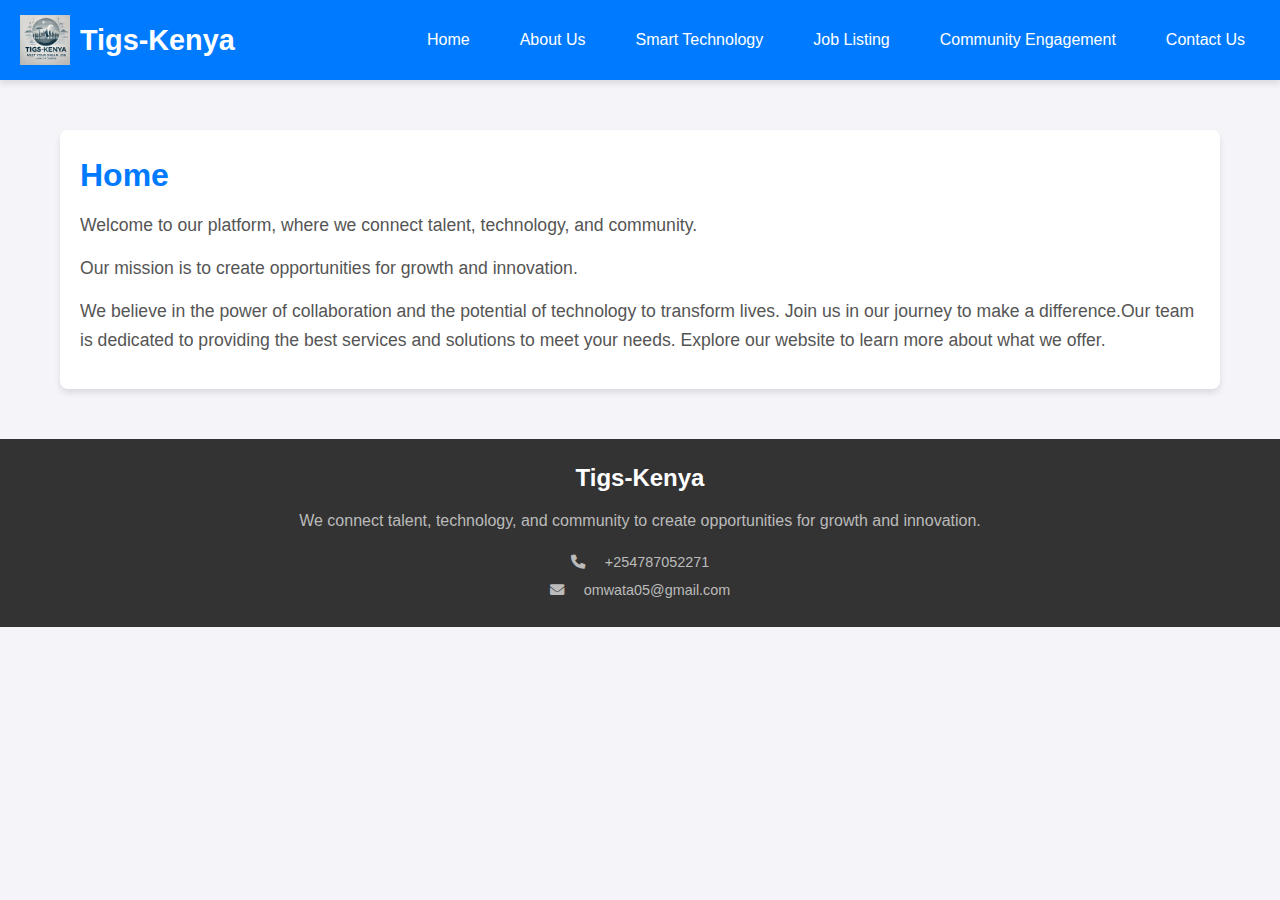
<file: index.html>
<!DOCTYPE html>
<html lang="en">
<head>
    <meta charset="UTF-8">
    <meta name="viewport" content="width=device-width, initial-scale=1.0">
    <title>Careers</title>
    <link rel="stylesheet" href="styles.css">
    <link rel="stylesheet" href="https://cdnjs.cloudflare.com/ajax/libs/font-awesome/6.0.0-beta3/css/all.min.css">
</head>
<body>
<header>
    <div class="logo">
        <img src="logo.png" alt="Tigs-Kenya Logo">
        <span class="site-title">Tigs-Kenya</span>
    </div>
    <nav>
        <ul>
            <li><a href="index.html">Home</a></li>
            <li><a href="about.html">About Us</a></li>
            <li><a href="smart-tech.html">Smart Technology</a></li>
            <li><a href="jobs.html">Job Listing</a></li>
            <li><a href="community.html">Community Engagement</a></li>
            <li><a href="contact.html">Contact Us</a></li>
        </ul>
    </nav>
</header>

<body>
    <div class="container">

        <!-- Tab Contents -->
        <div id="about" class="tab-content">
            <h2>Home</h2>
            <p>Welcome to our platform, where we connect talent, technology, and community.</p>
            <p>Our mission is to create opportunities for growth and innovation. </p>
            <p>We believe in the power of collaboration and the potential of technology to transform lives. Join us in our journey to make a difference.Our team is dedicated to providing the best services and solutions to meet your needs. Explore our website to learn more about what we offer.
            </p>
        </div>
    </div>
</body>
<footer>
    <div class="footer-content">
        <div class="footer-section about">
            <h1 class="logo-text">Tigs-Kenya</h1>
            <p>
                We connect talent, technology, and community to create opportunities for growth and innovation.
            </p>
            <div class="contact">
                <span><i class="fas fa-phone"></i> &nbsp; +254787052271</span>
                <span><i class="fas fa-envelope"></i> &nbsp; omwata05@gmail.com</span>
</footer>
</html>
</file>
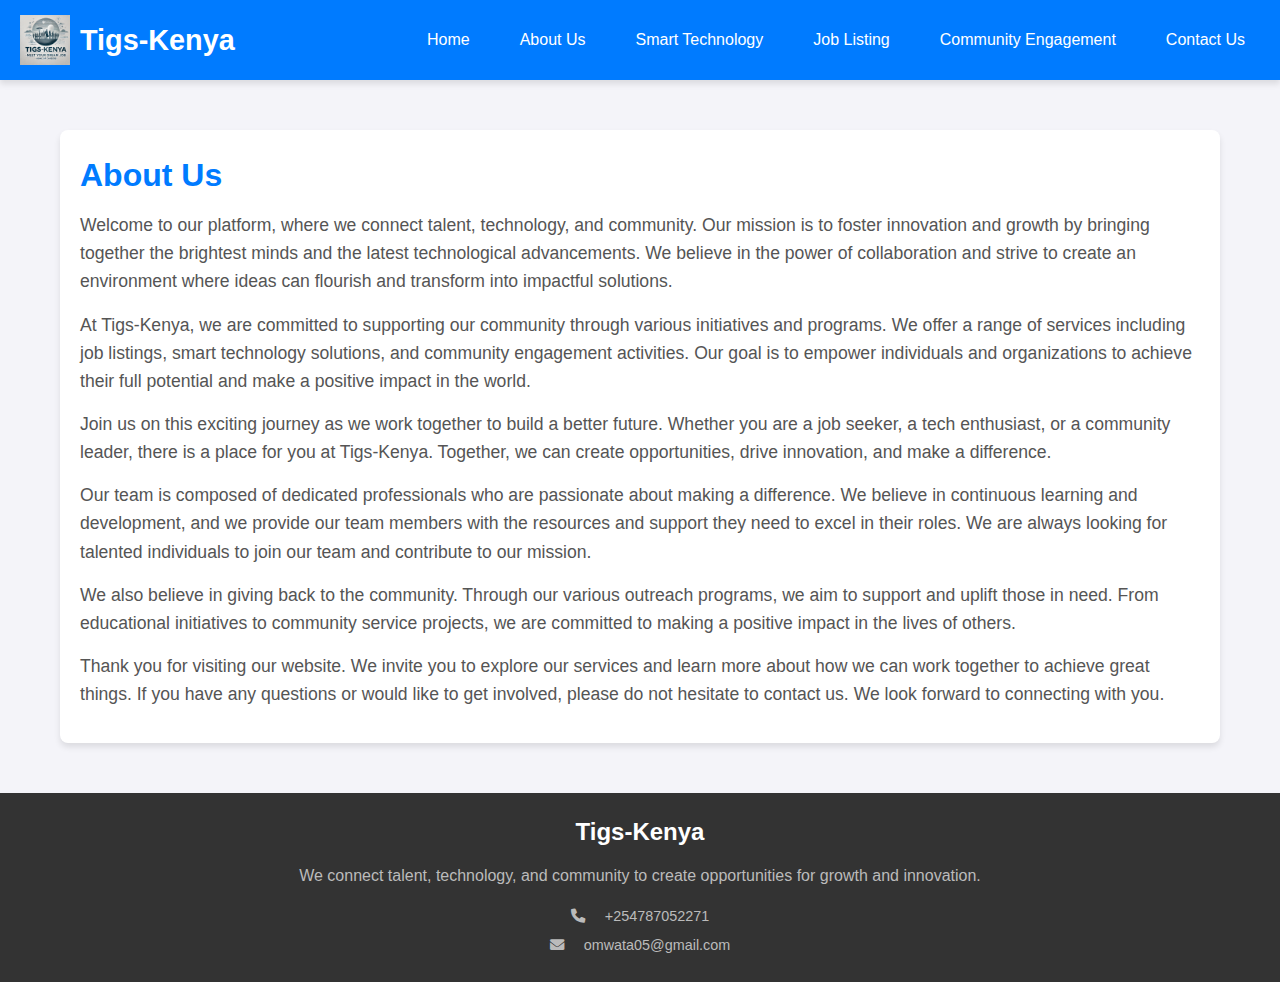
<file: about.html>
<!DOCTYPE html>
<html lang="en">
<head>
    <meta charset="UTF-8">
    <meta name="viewport" content="width=device-width, initial-scale=1.0">
    <title>Careers</title>
    <link rel="stylesheet" href="styles.css">
    <link rel="stylesheet" href="https://cdnjs.cloudflare.com/ajax/libs/font-awesome/6.0.0-beta3/css/all.min.css">
</head>
<body>
<header>
    <div class="logo">
        <img src="logo.png" alt="Tigs-Kenya Logo">
        <span class="site-title">Tigs-Kenya</span>
    </div>
    <nav>
        <ul>
            <li><a href="index.html">Home</a></li>
            <li><a href="about.html">About Us</a></li>
            <li><a href="smart-tech.html">Smart Technology</a></li>
            <li><a href="jobs.html">Job Listing</a></li>
            <li><a href="community.html">Community Engagement</a></li>
            <li><a href="contact.html">Contact Us</a></li>
        </ul>
    </nav>
</header>

<body>
    <div class="container">
        <!-- Tab Contents -->
        <div id="about" class="tab-content">
            <h2>About Us</h2>
            <p>Welcome to our platform, where we connect talent, technology, and community. Our mission is to foster innovation and growth by bringing together the brightest minds and the latest technological advancements. We believe in the power of collaboration and strive to create an environment where ideas can flourish and transform into impactful solutions.</p>
            <p>At Tigs-Kenya, we are committed to supporting our community through various initiatives and programs. We offer a range of services including job listings, smart technology solutions, and community engagement activities. Our goal is to empower individuals and organizations to achieve their full potential and make a positive impact in the world.</p>
            <p>Join us on this exciting journey as we work together to build a better future. Whether you are a job seeker, a tech enthusiast, or a community leader, there is a place for you at Tigs-Kenya. Together, we can create opportunities, drive innovation, and make a difference.</p>
            <p>Our team is composed of dedicated professionals who are passionate about making a difference. We believe in continuous learning and development, and we provide our team members with the resources and support they need to excel in their roles. We are always looking for talented individuals to join our team and contribute to our mission.</p>
            <p>We also believe in giving back to the community. Through our various outreach programs, we aim to support and uplift those in need. From educational initiatives to community service projects, we are committed to making a positive impact in the lives of others.</p>
            <p>Thank you for visiting our website. We invite you to explore our services and learn more about how we can work together to achieve great things. If you have any questions or would like to get involved, please do not hesitate to contact us. We look forward to connecting with you.</p>
        </div>
    </div>
</body>
<footer>
    <div class="footer-content">
        <div class="footer-section about">
            <h1 class="logo-text">Tigs-Kenya</h1>
            <p>
                We connect talent, technology, and community to create opportunities for growth and innovation.
            </p>
            <div class="contact">
                <span><i class="fas fa-phone"></i> &nbsp; +254787052271</span>
                <span><i class="fas fa-envelope"></i> &nbsp; omwata05@gmail.com</span>
</footer>
</html>
</file>
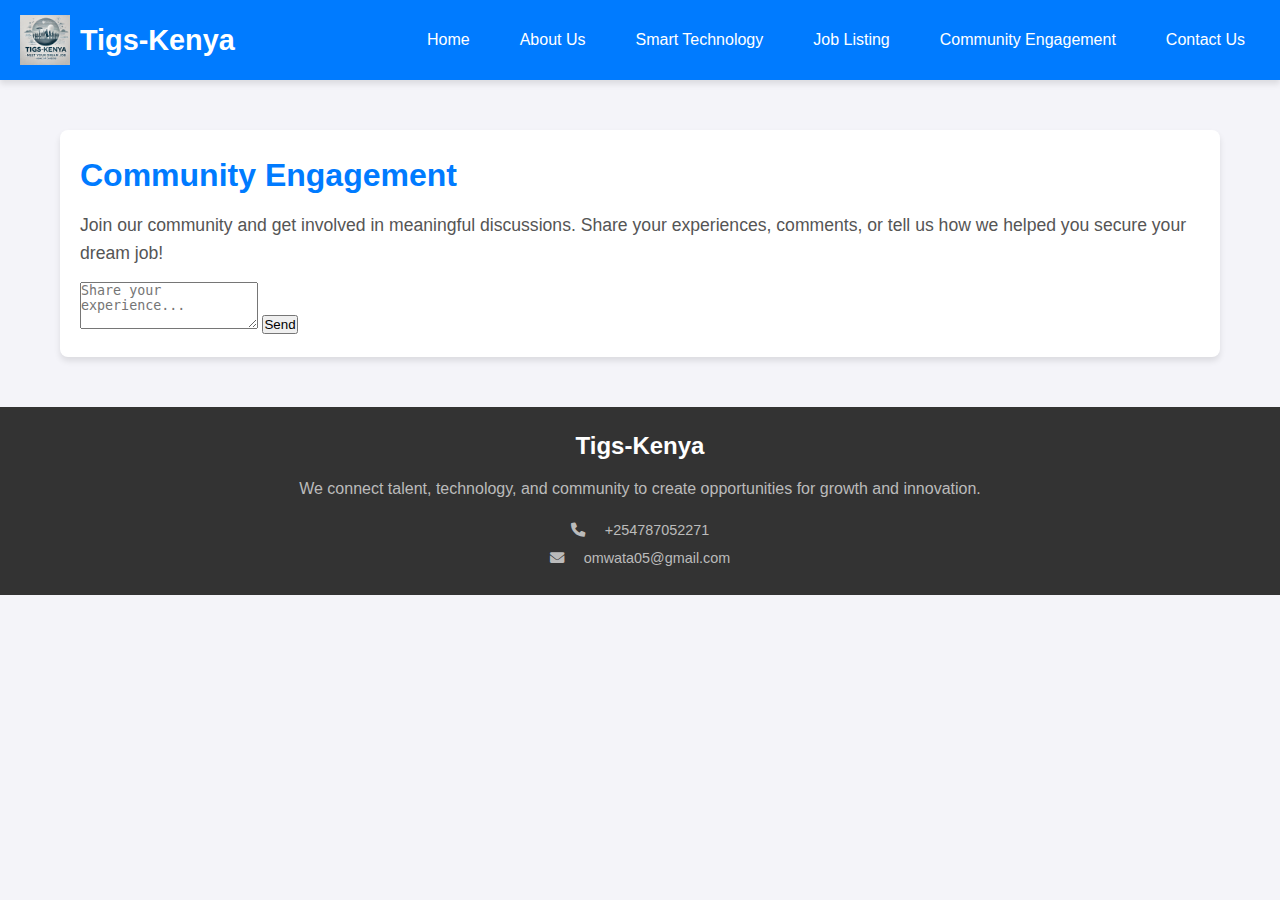
<file: community.html>
<!DOCTYPE html>
<html lang="en">
<head>
    <meta charset="UTF-8">
    <meta name="viewport" content="width=device-width, initial-scale=1.0">
    <title>Careers</title>
    <link rel="stylesheet" href="styles.css">
    <link rel="stylesheet" href="https://cdnjs.cloudflare.com/ajax/libs/font-awesome/6.0.0-beta3/css/all.min.css">

</head>
<body>
<header>
    <div class="logo">
        <img src="logo.png" alt="Tigs-Kenya Logo">
        <span class="site-title">Tigs-Kenya</span>
    </div>
    <nav>
        <ul>
            <li><a href="index.html">Home</a></li>
            <li><a href="about.html">About Us</a></li>
            <li><a href="smart-tech.html">Smart Technology</a></li>
            <li><a href="jobs.html">Job Listing</a></li>
            <li><a href="community.html">Community Engagement</a></li>
            <li><a href="contact.html">Contact Us</a></li>
        </ul>
    </nav>
</header>

<body>
    <div class="container">

        <div id="community" class="tab-content">
            <h2>Community Engagement</h2>
            <p>Join our community and get involved in meaningful discussions. Share your experiences, comments, or tell us how we helped you secure your dream job!</p>

            <!-- Chat Interface -->
            <div class="chat-container">
                <div class="chat-box" id="chat-box">
                    <!-- Chat messages will appear here -->
                </div>
                <textarea id="chat-input" placeholder="Share your experience..." rows="3"></textarea>
                <button id="send-btn">Send</button>
            </div>
        </div>       
    </div>

    <script>
        // JavaScript for Tab Navigation
        const tabs = document.querySelectorAll('.tab-link');
        const contents = document.querySelectorAll('.tab-content');

        tabs.forEach(tab => {
            tab.addEventListener('click', function(event) {
                event.preventDefault();
                tabs.forEach(tab => tab.classList.remove('active'));
                contents.forEach(content => content.classList.remove('active'));
                tab.classList.add('active');
                document.querySelector(tab.getAttribute('href')).classList.add('active');
            });
        });

        // JavaScript for sending and displaying chat messages
        const chatBox = document.getElementById('chat-box');
        const chatInput = document.getElementById('chat-input');
        const sendBtn = document.getElementById('send-btn');

        // Function to send a message
        sendBtn.addEventListener('click', function() {
            const message = chatInput.value.trim();
            if (message !== "") {
                displayMessage(message, 'user');
                chatInput.value = '';  // Clear the input after sending
                chatInput.focus();
            }
        });

        // Function to display a message in the chat box
        function displayMessage(message, sender) {
            const messageContainer = document.createElement('div');
            messageContainer.classList.add('chat-message');
            messageContainer.classList.add(sender);
            messageContainer.textContent = message;
            chatBox.appendChild(messageContainer);
            chatBox.scrollTop = chatBox.scrollHeight;  // Scroll to the bottom to show the latest message
        }

        // Optional: Auto-generate a response for the chat bot (for testing purposes)
        setInterval(() => {
            if (Math.random() > 0.7) { // Random chance for a response
                displayMessage("Thanks for sharing! We are glad we could help you.", 'system');
            }
        }, 5000);
    </script>
</body>
<footer>
    <div class="footer-content">
        <div class="footer-section about">
            <h1 class="logo-text">Tigs-Kenya</h1>
            <p>
                We connect talent, technology, and community to create opportunities for growth and innovation.
            </p>
            <div class="contact">
                <span><i class="fas fa-phone"></i> &nbsp; +254787052271</span>
                <span><i class="fas fa-envelope"></i> &nbsp; omwata05@gmail.com</span>
</footer>
</html>
</file>
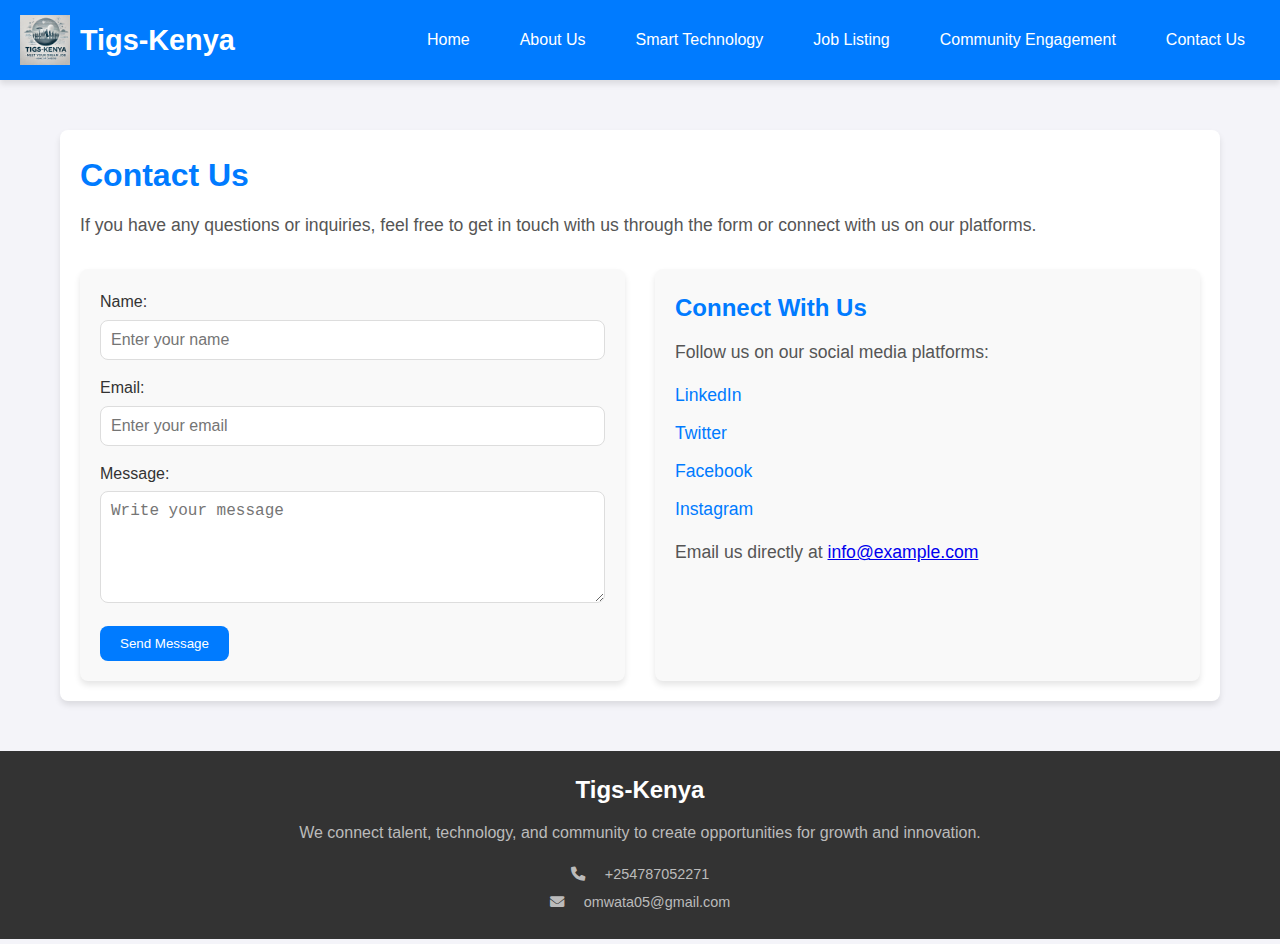
<file: contact.html>
<!DOCTYPE html>
<html lang="en">
<head>
    <meta charset="UTF-8">
    <meta name="viewport" content="width=device-width, initial-scale=1.0">
    <title>Careers</title>
    <link rel="stylesheet" href="styles.css">
    <link rel="stylesheet" href="https://cdnjs.cloudflare.com/ajax/libs/font-awesome/6.0.0-beta3/css/all.min.css">
</head>
<body>
<header>
    <div class="logo">
        <img src="logo.png" alt="Tigs-Kenya Logo">
        <span class="site-title">Tigs-Kenya</span>
    </div>
    <nav>
        <ul>
            <li><a href="index.html">Home</a></li>
            <li><a href="about.html">About Us</a></li>
            <li><a href="smart-tech.html">Smart Technology</a></li>
            <li><a href="jobs.html">Job Listing</a></li>
            <li><a href="community.html">Community Engagement</a></li>
            <li><a href="contact.html">Contact Us</a></li>
        </ul>
    </nav>
</header>

<body>
    <div class="container">
        <div id="contact" class="tab-content">
            <h2>Contact Us</h2>
            <p>If you have any questions or inquiries, feel free to get in touch with us through the form or connect with us on our platforms.</p>
        
            <div class="contact-container">
                <!-- Contact Form -->
                <div class="contact-form">
                    <form action="#" method="POST">
                        <div class="form-group">
                            <label for="name">Name:</label>
                            <input type="text" id="name" name="name" placeholder="Enter your name" required>
                        </div>
                        <div class="form-group">
                            <label for="email">Email:</label>
                            <input type="email" id="email" name="email" placeholder="Enter your email" required>
                        </div>
                        <div class="form-group">
                            <label for="message">Message:</label>
                            <textarea id="message" name="message" rows="5" placeholder="Write your message" required></textarea>
                        </div>
                        <button type="submit" class="submit-btn">Send Message</button>
                    </form>
                </div>
        
                <!-- Connect With Us Section -->
                <div class="connect-with-us">
                    <h3>Connect With Us</h3>
                    <p>Follow us on our social media platforms:</p>
                    <ul>
                        <li><a href="#" target="_blank">LinkedIn</a></li>
                        <li><a href="#" target="_blank">Twitter</a></li>
                        <li><a href="#" target="_blank">Facebook</a></li>
                        <li><a href="#" target="_blank">Instagram</a></li>
                    </ul>
                    <p>Email us directly at <a href="mailto:info@example.com">info@example.com</a></p>
                </div>
            </div>
        </div>        
    </div>
</body>
<footer>
    <div class="footer-content">
        <div class="footer-section about">
            <h1 class="logo-text">Tigs-Kenya</h1>
            <p>
                We connect talent, technology, and community to create opportunities for growth and innovation.
            </p>
            <div class="contact">
                <span><i class="fas fa-phone"></i> &nbsp; +254787052271</span>
                <span><i class="fas fa-envelope"></i> &nbsp; omwata05@gmail.com</span>
</footer>
</html>
</file>
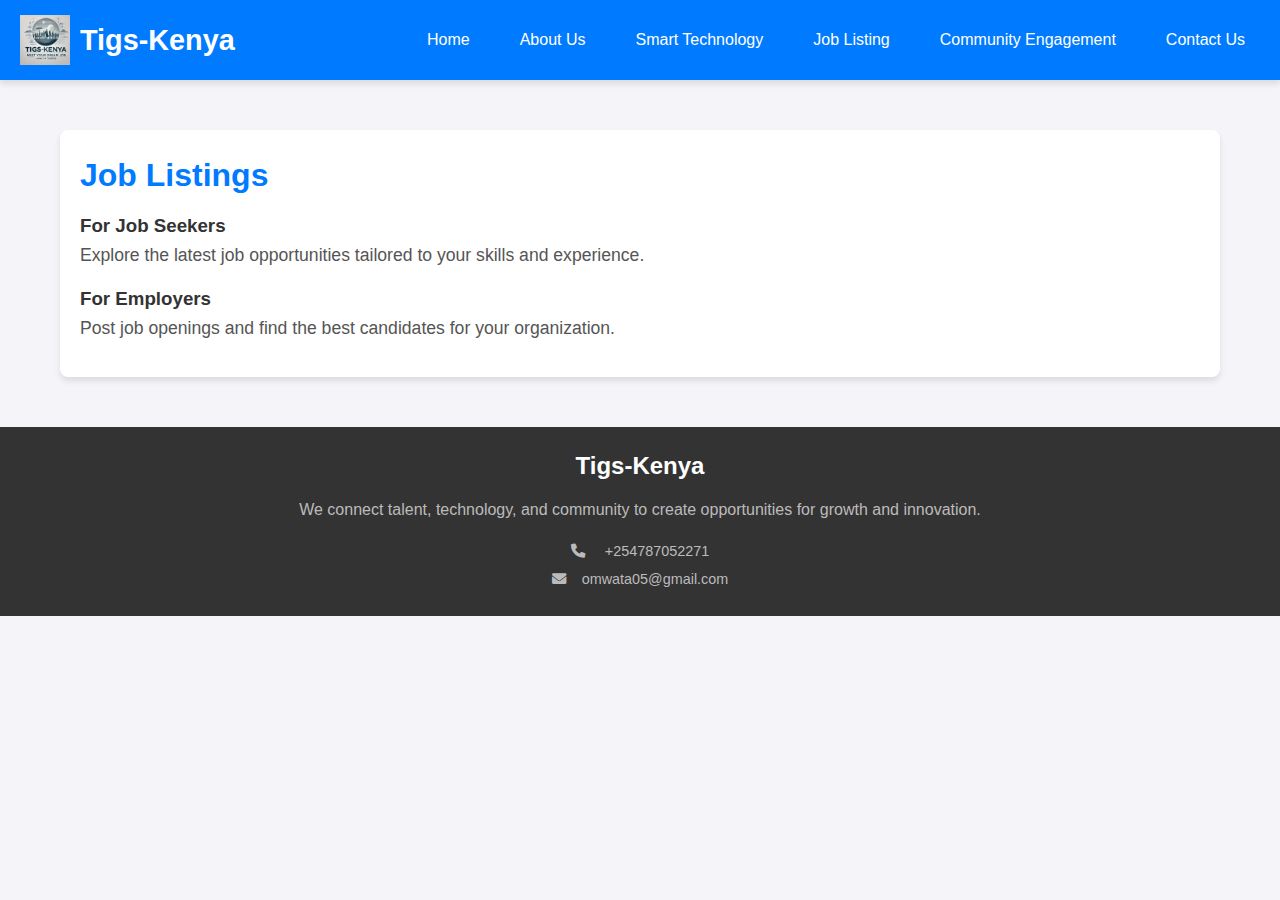
<file: jobs.html>
<!DOCTYPE html>
<html lang="en">
<head>
    <meta charset="UTF-8">
    <meta name="viewport" content="width=device-width, initial-scale=1.0">
    <title>Careers</title>
    <link rel="stylesheet" href="styles.css">
    <link rel="stylesheet" href="https://cdnjs.cloudflare.com/ajax/libs/font-awesome/6.0.0-beta3/css/all.min.css">
</head>
<body>
<header>
    <div class="logo">
        <img src="logo.png" alt="Tigs-Kenya Logo">
        <span class="site-title">Tigs-Kenya</span>
    </div>
    <nav>
        <ul>
            <li><a href="index.html">Home</a></li>
            <li><a href="about.html">About Us</a></li>
            <li><a href="smart-tech.html">Smart Technology</a></li>
            <li><a href="jobs.html">Job Listing</a></li>
            <li><a href="community.html">Community Engagement</a></li>
            <li><a href="contact.html">Contact Us</a></li>
        </ul>
    </nav>
</header>

<body>
    <div class="container">
        <div id="job-listings" class="tab-content">
            <h2>Job Listings</h2>
            <div class="tabs-subsection">
                <h3>For Job Seekers</h3>
                <p>Explore the latest job opportunities tailored to your skills and experience.</p>
            </div>
            <div class="tabs-subsection">
                <h3>For Employers</h3>
                <p>Post job openings and find the best candidates for your organization.</p>
            </div>
        </div>
    </div>
</body>
<footer>
    <div class="footer-content">
        <div class="footer-section about">
            <h1 class="logo-text">Tigs-Kenya</h1>
            <p>
                We connect talent, technology, and community to create opportunities for growth and innovation.
            </p>
            <div class="contact">
                <span><i class="fas fa-phone"></i> &nbsp; +254787052271</span>
                <span><i class="fas fa-envelope"></i> &nbsp;omwata05@gmail.com</span>
</footer>
</html>
</file>
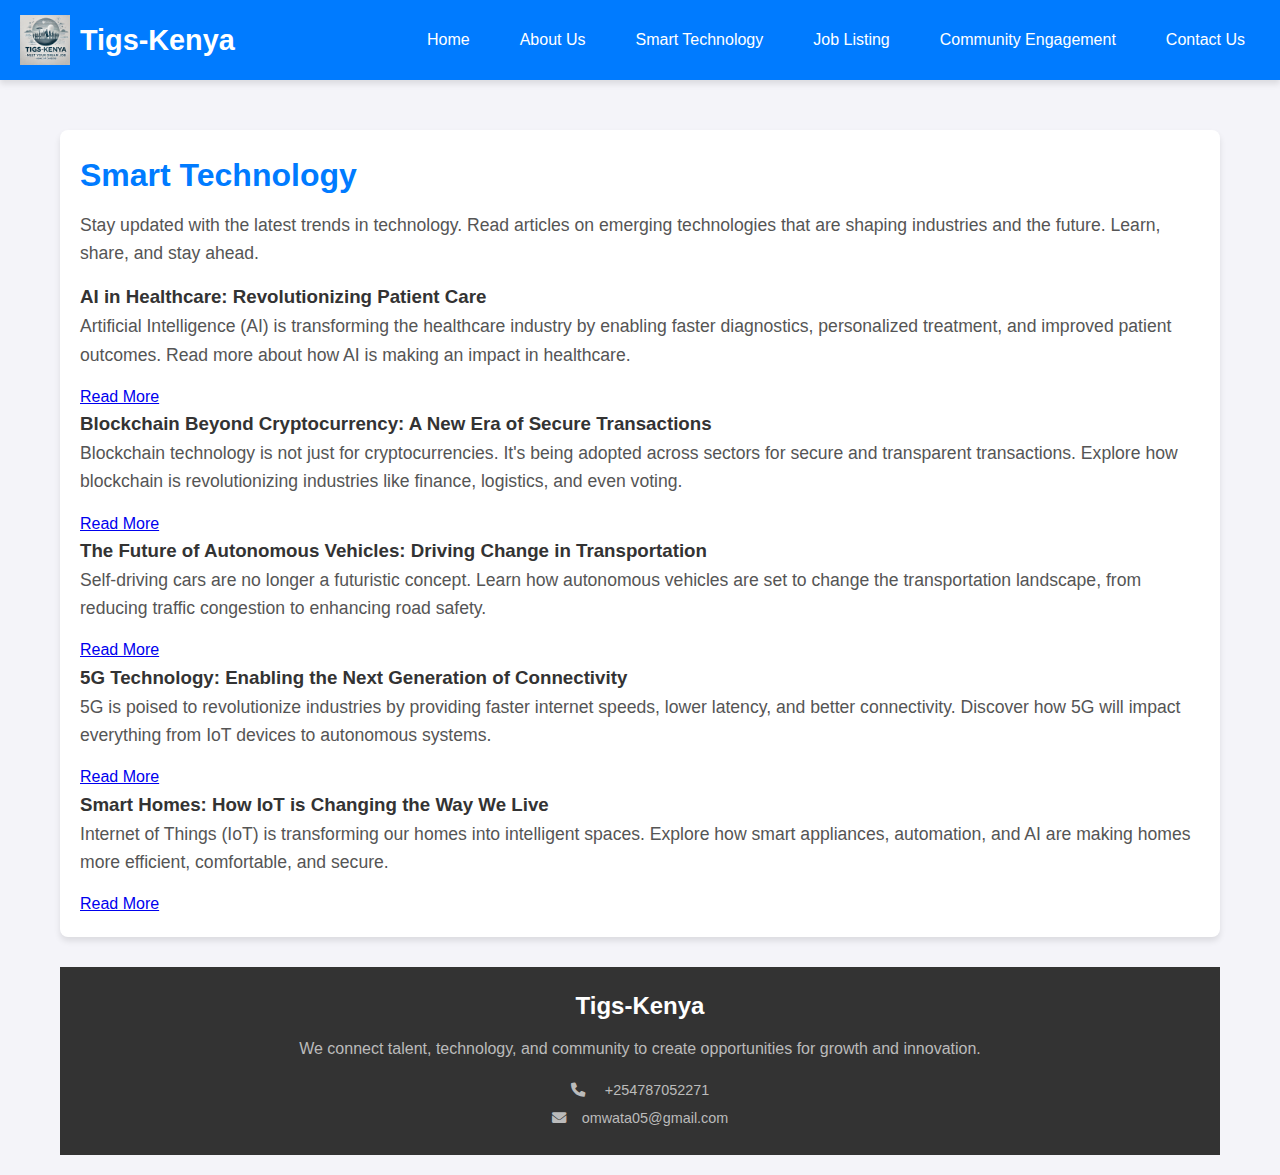
<file: smart-tech.html>
<!DOCTYPE html>
<html lang="en">
<head>
    <meta charset="UTF-8">
    <meta name="viewport" content="width=device-width, initial-scale=1.0">
    <title>Careers</title>
    <link rel="stylesheet" href="styles.css">
    <link rel="stylesheet" href="https://cdnjs.cloudflare.com/ajax/libs/font-awesome/6.0.0-beta3/css/all.min.css">
</head>
<body>
<header>
    <div class="logo">
        <img src="logo.png" alt="Tigs-Kenya Logo">
        <span class="site-title">Tigs-Kenya</span>
    </div>
    <nav>
        <ul>
            <li><a href="index.html">Home</a></li>
            <li><a href="about.html">About Us</a></li>
            <li><a href="smart-tech.html">Smart Technology</a></li>
            <li><a href="jobs.html">Job Listing</a></li>
            <li><a href="community.html">Community Engagement</a></li>
            <li><a href="contact.html">Contact Us</a></li>
        </ul>
    </nav>
</header>

<body>
    <div class="container">
        <div id="smart-tech" class="tab-content">
            <h2>Smart Technology</h2>
            <p>Stay updated with the latest trends in technology. Read articles on emerging technologies that are shaping industries and the future. Learn, share, and stay ahead.</p>
        
            <!-- Articles List -->
            <div class="articles-container">
                <div class="article">
                    <h3>AI in Healthcare: Revolutionizing Patient Care</h3>
                    <p>Artificial Intelligence (AI) is transforming the healthcare industry by enabling faster diagnostics, personalized treatment, and improved patient outcomes. Read more about how AI is making an impact in healthcare.</p>
                    <a href="#" class="read-more">Read More</a>
                </div>
                <div class="article">
                    <h3>Blockchain Beyond Cryptocurrency: A New Era of Secure Transactions</h3>
                    <p>Blockchain technology is not just for cryptocurrencies. It's being adopted across sectors for secure and transparent transactions. Explore how blockchain is revolutionizing industries like finance, logistics, and even voting.</p>
                    <a href="#" class="read-more">Read More</a>
                </div>
                <div class="article">
                    <h3>The Future of Autonomous Vehicles: Driving Change in Transportation</h3>
                    <p>Self-driving cars are no longer a futuristic concept. Learn how autonomous vehicles are set to change the transportation landscape, from reducing traffic congestion to enhancing road safety.</p>
                    <a href="#" class="read-more">Read More</a>
                </div>
                <div class="article">
                    <h3>5G Technology: Enabling the Next Generation of Connectivity</h3>
                    <p>5G is poised to revolutionize industries by providing faster internet speeds, lower latency, and better connectivity. Discover how 5G will impact everything from IoT devices to autonomous systems.</p>
                    <a href="#" class="read-more">Read More</a>
                </div>
                <div class="article">
                    <h3>Smart Homes: How IoT is Changing the Way We Live</h3>
                    <p>Internet of Things (IoT) is transforming our homes into intelligent spaces. Explore how smart appliances, automation, and AI are making homes more efficient, comfortable, and secure.</p>
                    <a href="#" class="read-more">Read More</a>
                </div>
            </div>
        </div>        
</body>
<footer>
    <div class="footer-content">
        <div class="footer-section about">
            <h1 class="logo-text">Tigs-Kenya</h1>
            <p>
                We connect talent, technology, and community to create opportunities for growth and innovation.
            </p>
            <div class="contact">
                <span><i class="fas fa-phone"></i> &nbsp; +254787052271</span>
                <span><i class="fas fa-envelope"></i> &nbsp;omwata05@gmail.com</span>
</footer>
</html>
</file>
<file: styles.css>
/* General Reset */
* {
    margin: 0;
    padding: 0;
    box-sizing: border-box;
}

body {
    font-family: 'Arial', sans-serif;
    line-height: 1.6;
    background-color: #f4f4f9;
    color: #333;
    margin: 0;
}

/* Container */
.container {
    max-width: 1200px;
    margin: 0 auto;
    padding: 20px;
}

/* Header */
header {
    display: flex;
    align-items: center;
    justify-content: space-between;
    padding: 15px 20px;
    background-color: #007bff;
    color: white;
    box-shadow: 0 4px 6px rgba(0, 0, 0, 0.1);
}

header .logo {
    display: flex;
    align-items: center;
    gap: 10px;
}

header .logo img {
    height: 50px;
    width: auto;
}

header .site-title {
    font-size: 1.8rem;
    font-weight: bold;
    white-space: nowrap;
}

nav ul {
    list-style: none;
    display: flex;
    gap: 20px;
}

nav ul li {
    display: inline;
}

nav ul li a {
    color: white;
    text-decoration: none;
    font-size: 1rem;
    padding: 10px 15px;
    border-radius: 5px;
    transition: background-color 0.3s ease;
}

nav ul li a:hover {
    background-color: #0056b3;
}

/* Tab Content */
.tab-content {
    margin: 30px 0;
    padding: 20px;
    background-color: #fff;
    border-radius: 8px;
    box-shadow: 0 4px 6px rgba(0, 0, 0, 0.1);
}

.tab-content h2 {
    font-size: 2rem;
    margin-bottom: 10px;
    color: #007bff;
}

.tab-content p {
    font-size: 1.1rem;
    margin-bottom: 15px;
    color: #555;
}

/* Contact Section */
.contact-container {
    display: flex;
    gap: 30px;
    margin-top: 30px;
    flex-wrap: wrap;
}

.contact-form {
    flex: 1;
    background-color: #f9f9f9;
    padding: 20px;
    border-radius: 8px;
    box-shadow: 0 4px 6px rgba(0, 0, 0, 0.1);
}

.contact-form .form-group {
    margin-bottom: 15px;
}

.contact-form label {
    font-size: 1rem;
    margin-bottom: 5px;
    display: block;
}

.contact-form input, .contact-form textarea {
    width: 100%;
    padding: 10px;
    font-size: 1rem;
    border: 1px solid #ddd;
    border-radius: 8px;
}

.contact-form textarea {
    resize: vertical;
}

.submit-btn {
    background-color: #007bff;
    color: white;
    padding: 10px 20px;
    border-radius: 8px;
    border: none;
    cursor: pointer;
    transition: background-color 0.3s ease;
}

.submit-btn:hover {
    background-color: #0056b3;
}

/* Connect With Us Section */
.connect-with-us {
    flex: 1;
    background-color: #f9f9f9;
    padding: 20px;
    border-radius: 8px;
    box-shadow: 0 4px 6px rgba(0, 0, 0, 0.1);
}

.connect-with-us h3 {
    font-size: 1.5rem;
    margin-bottom: 10px;
    color: #007bff;
}

.connect-with-us p {
    font-size: 1.1rem;
    margin-bottom: 15px;
    color: #555;
}

.connect-with-us ul {
    list-style: none;
    padding: 0;
    margin-bottom: 15px;
}

.connect-with-us ul li {
    margin-bottom: 10px;
}

.connect-with-us ul li a {
    color: #007bff;
    text-decoration: none;
    font-size: 1.1rem;
}

.connect-with-us ul li a:hover {
    color: #0056b3;
}

/* Footer */
footer {
    background-color: #333;
    color: white;
    padding: 20px 0;
    text-align: center;
}

.footer-content {
    display: flex;
    justify-content: space-between;
    align-items: center;
    gap: 20px;
    flex-wrap: wrap;
    max-width: 1200px;
    margin: 0 auto;
    padding: 0 20px;
}

.footer-section {
    flex: 1;
    min-width: 250px;
}

.footer-section h1.logo-text {
    font-size: 1.5rem;
    margin-bottom: 10px;
}

.footer-section p {
    font-size: 1rem;
    color: #bbb;
    line-height: 1.8;
    margin-bottom: 15px;
}

.footer-section .contact span {
    display: block;
    font-size: 0.9rem;
    color: #bbb;
    margin-bottom: 5px;
}

.footer-section .contact i {
    margin-right: 8px;
}

/* Responsive Design */
@media (max-width: 768px) {
    header {
        flex-direction: column;
        align-items: flex-start;
    }

    nav ul {
        flex-wrap: wrap;
        justify-content: flex-start;
    }

    .footer-content {
        flex-direction: column;
        gap: 15px;
    }

    .contact-container {
        flex-direction: column;
    }

    .contact-form, .connect-with-us {
        flex: 1 1 100%;
        margin-bottom: 20px;
    }
}
</file>
